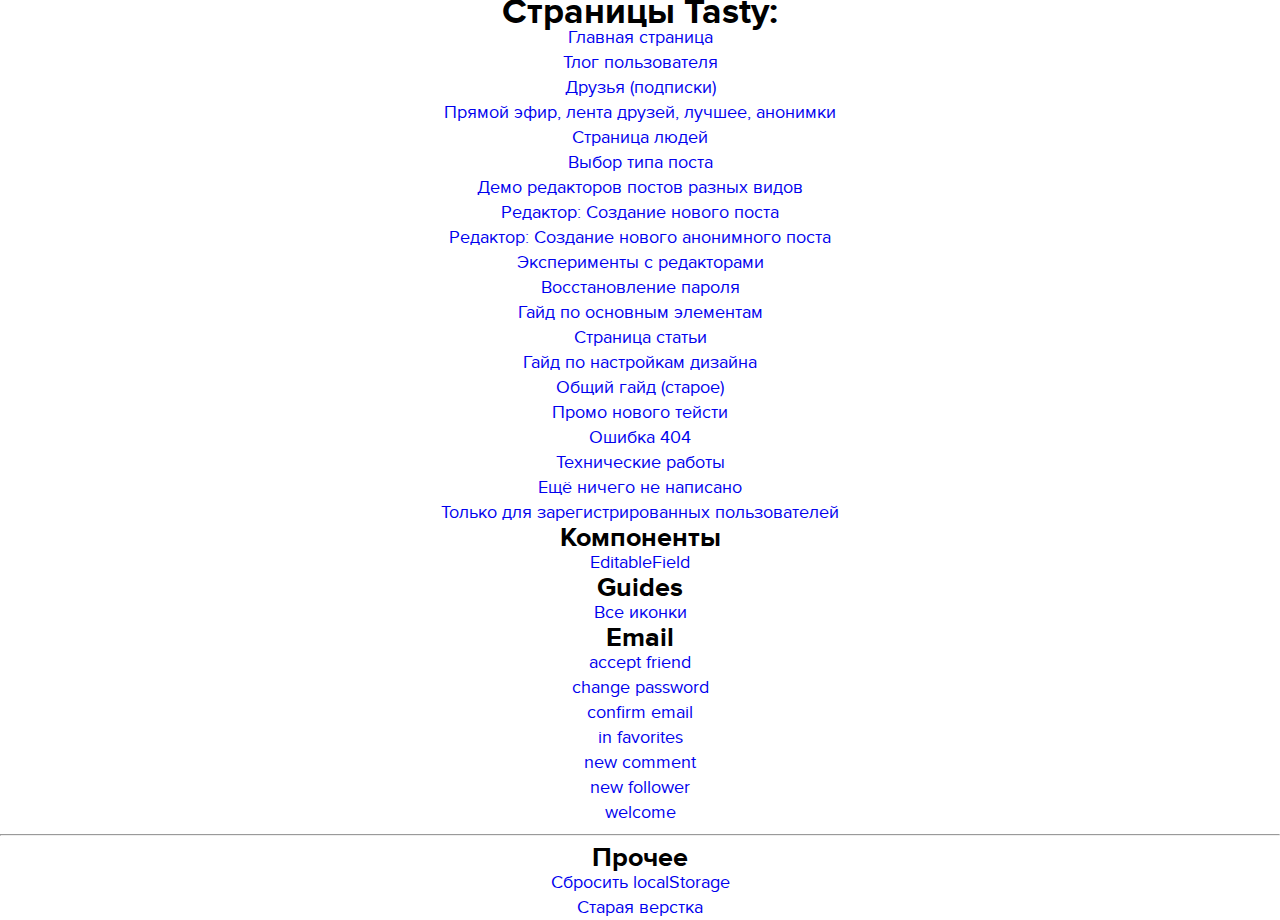
<file: index.html>
<!doctype html>
<!--[if lt IE 7]>      <html class="no-js lt-ie9 lt-ie8 lt-ie7"> <![endif]-->
<!--[if IE 7]>         <html class="no-js lt-ie9 lt-ie8"> <![endif]-->
<!--[if IE 8]>         <html class="no-js lt-ie9"> <![endif]-->
<!--[if gt IE 8]><!--> <html class="no-js"> <!--<![endif]-->
  <head>
    <meta charset="utf-8">
    <title>mmm-tasty-static</title>
    <meta name="description" content="">
    <meta name="viewport" content="width=device-width">
    <!-- Place favicon.ico and apple-touch-icon.png in the root directory -->

    <link rel="stylesheet" href="stylesheets/main.css">

    <script src="scripts/vendor/modernizr.js"></script>
    <script src="bower_components/jquery/dist/jquery.js"></script>
    <script src="http://brandymint.com/brandymint_made.js"></script>

  </head>
  <body>
    <!--[if lt IE 10]>
    <p class="browsehappy">You are using an <strong>outdated</strong> browser. Please <a href="http://browsehappy.com/">upgrade your browser</a> to improve your experience.</p>
    <![endif]-->

    <h1>Страницы Tasty:</h1>
    <ol>
      <li><a href="tasty__landing.html">Главная страница</a></li>
      <li><a href="tasty__tlog.html">Тлог пользователя</a></li>
      <li><a href="tasty__feed-friends.html">Друзья (подписки)</a></li>
      <li><a href="tasty__feed.html">Прямой эфир, лента друзей, лучшее, анонимки</a></li>
      <li><a href="tasty__people.html">Страница людей</a></li>
      <li><a href="tasty__type-selector.html">Выбор типа поста</a></li>
      <li><a href="tasty__editor-posts.html">Демо редакторов постов разных видов</a></li>
      <li><a href="tasty__editor-new.html">Редактор: Создание нового поста</a></li>
      <li><a href="tasty__editor-new-anonymous.html">Редактор: Создание нового анонимного поста</a></li>
      <li><a href="tasty__editors.html">Эксперименты с редакторами</a></li>
      <li><a href="tasty__password.html">Восстановление пароля</a></li>
      <li><a href="tasty__guide.html">Гайд по основным элементам</a></li>
      <li><a href="tasty__entry.html">Страница статьи</a></li>
      <li><a href="tasty__guide-design.html">Гайд по настройкам дизайна</a></li>
      <li><a href="tasty__guide-old.html">Общий гайд (старое)</a></li>
      <li><a href="tasty__promo.html">Промо нового тейсти</a></li>
      <li><a href="tasty__404.html">Ошибка 404</a></li>
      <li><a href="tasty__maintenance.html">Технические работы</a></li>
      <li><a href="tasty__nopost.html">Ещё ничего не написано</a></li>
      <li><a href="tasty__only-for-registered.html">Только для зарегистрированных пользователей</a></li>
    </ol>
    <h2>Компоненты</h2>
    <ol>
      <li><a href="tasty__editable-field.html">EditableField</a></li>
    </ol>
    <h2>Guides</h2>
    <ol>
      <li>
        <li><a href="icons.html">Все иконки</a></li>
      </li>
    </ol>
    <h2>Email</h2>
    <ol>
      <li><a href="tasty__email-accept-friend.html">accept friend</a></li>
      <li><a href="tasty__email-change-password.html">change password</a></li>
      <li><a href="tasty__email-confirm-email.html">confirm email</a></li>
      <li><a href="tasty__email-in-favorites.html">in favorites</a></li>
      <li><a href="tasty__email-new-comment.html">new comment</a></li>
      <li><a href="tasty__email-new-follower.html">new follower</a></li>
      <li><a href="tasty__email-welcome.html">welcome</a></li>
    </ol>
    <hr>
    <h2>Прочее</h2>
    <ol>
      <li><a href="tasty__clear-localStorage.html">Сбросить localStorage</a></li>
      <li><a href="http://test.genue.ru/tlogs/!/app/">Старая верстка</a></li>
    </ol>


    <script src="scripts/vendor.js"></script>

  </body>
</html>
</file>
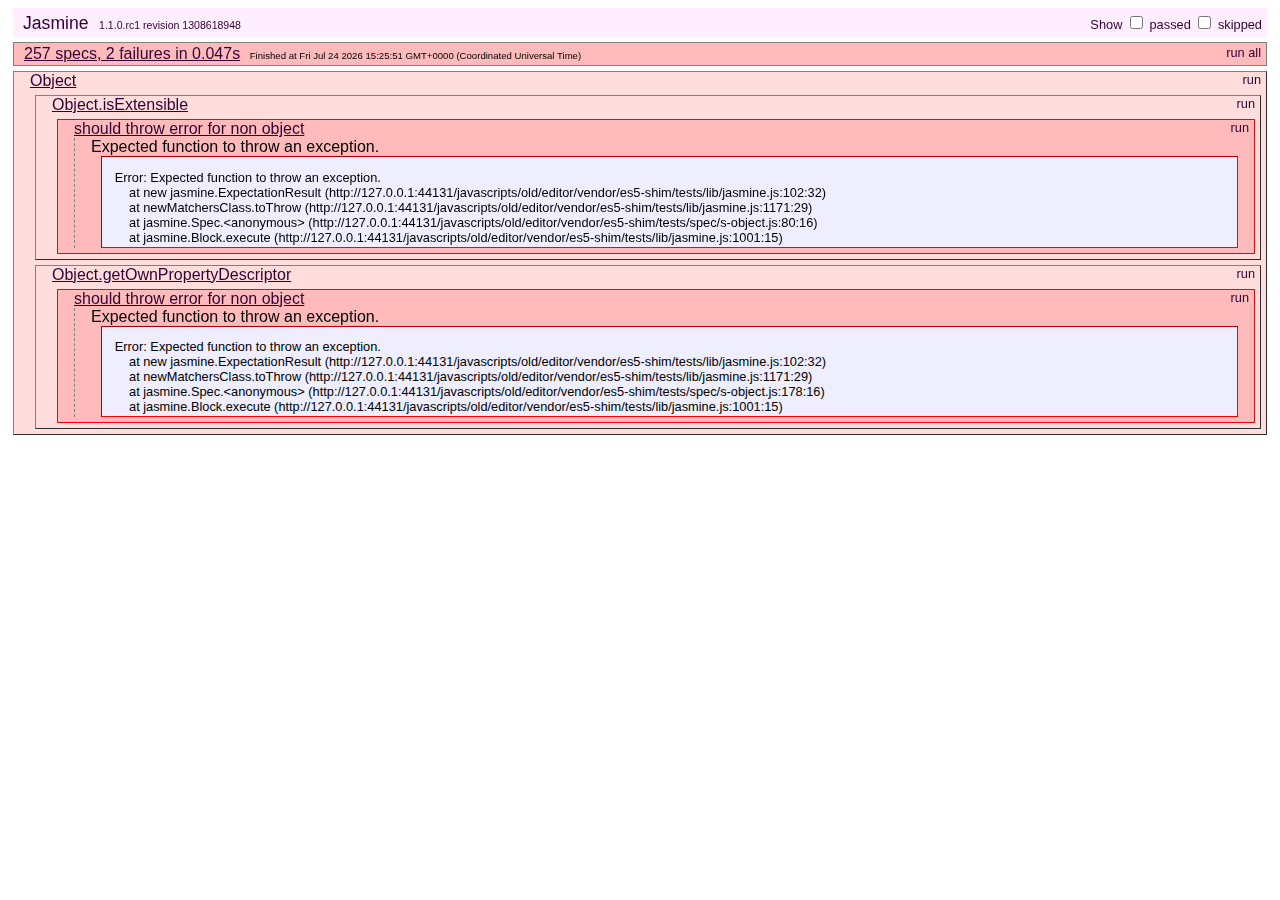
<file: javascripts/old/editor/vendor/es5-shim/tests/index.html>
<!DOCTYPE HTML>
<html>
<head>
	<title>Jasmine Spec Runner</title>

	<link rel="shortcut icon" type="image/png" href="lib/jasmine_favicon.png">

	<link rel="stylesheet" type="text/css" href="lib/jasmine.css">
	<script type="text/javascript" src="lib/jasmine.js"></script>
	<script type="text/javascript" src="lib/jasmine-html.js"></script>
	<script type="text/javascript" src="lib/json2.js"></script>

	<!-- include helper files here... -->
	<script src="helpers/h.js"></script>
	<script src="helpers/h-kill.js"></script>
	<script src="helpers/h-matchers.js"></script>

	<!-- include source files here... -->
	<script src="../es5-shim.js"></script>
    <script src="../es5-sham.js"></script>

	<!-- include spec files here... -->
	<script src="spec/s-array.js"></script>
	<script src="spec/s-function.js"></script>
	<script src="spec/s-string.js"></script>
	<script src="spec/s-object.js"></script>
	<script src="spec/s-number.js"></script>
	<script src="spec/s-date.js"></script>


	<script type="text/javascript">
		(function() {
			var jasmineEnv = jasmine.getEnv();
			jasmineEnv.updateInterval = 1000;

			var trivialReporter = new jasmine.TrivialReporter();

			jasmineEnv.addReporter(trivialReporter);

			jasmineEnv.specFilter = function(spec) {
				return trivialReporter.specFilter(spec);
			};

			var currentWindowOnload = window.onload;

			window.onload = function() {
				if (currentWindowOnload) {
					currentWindowOnload();
				}
				execJasmine();
			};

			function execJasmine() {
				jasmineEnv.execute();
			}

		})();
	</script>

</head>

<body>
</body>
</html>
</file>
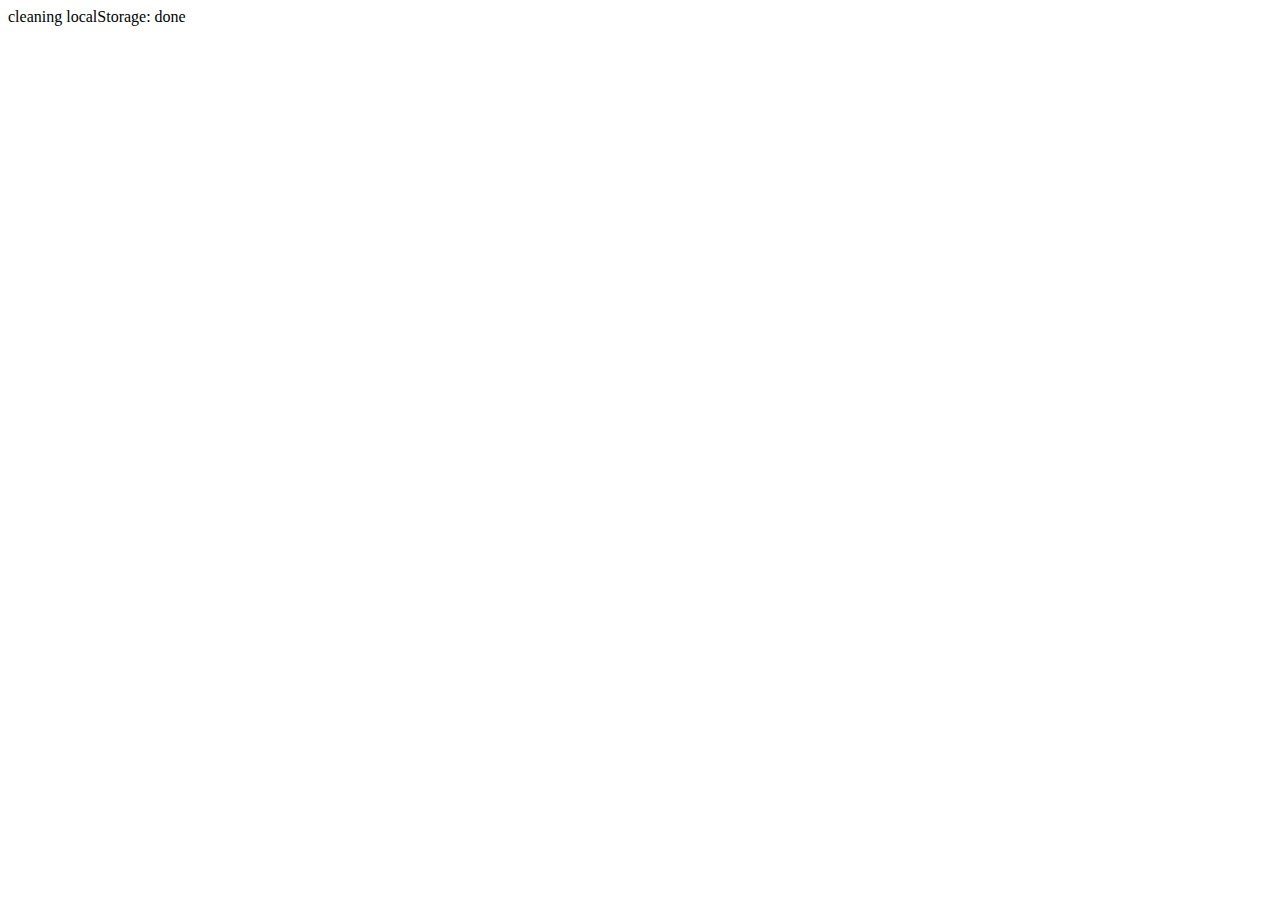
<file: tasty__clear-localStorage.html>
<!DOCTYPE html>
<html class="no-js">
    <head>
        <meta charset="utf-8" />
        <meta http-equiv="X-UA-Compatible" content="IE=edge,chrome=1" />

        <title></title>

        <meta name="keywords" content="" />
        <meta name="description" content="" />

        <link rel="Shortcut Icon" type="image/x-icon" href="favicon.ico" />
    </head>
    <body>
        <script>
            function destroyLessCache(pathToCss) { // e.g. '/css/' or '/stylesheets/'

              var host = window.location.host;
              var protocol = window.location.protocol;
              var keyPrefix = protocol + '//' + host + pathToCss;

              for (var key in window.localStorage) {
                if (key.indexOf(keyPrefix) === 0) {
                  delete window.localStorage[key];
                }
              }
            }

            destroyLessCache("/tlogs/bit/app/assets/stylesheets/new");

            document.write("cleaning localStorage: done");
        </script>
    </body>
</html>
</file>
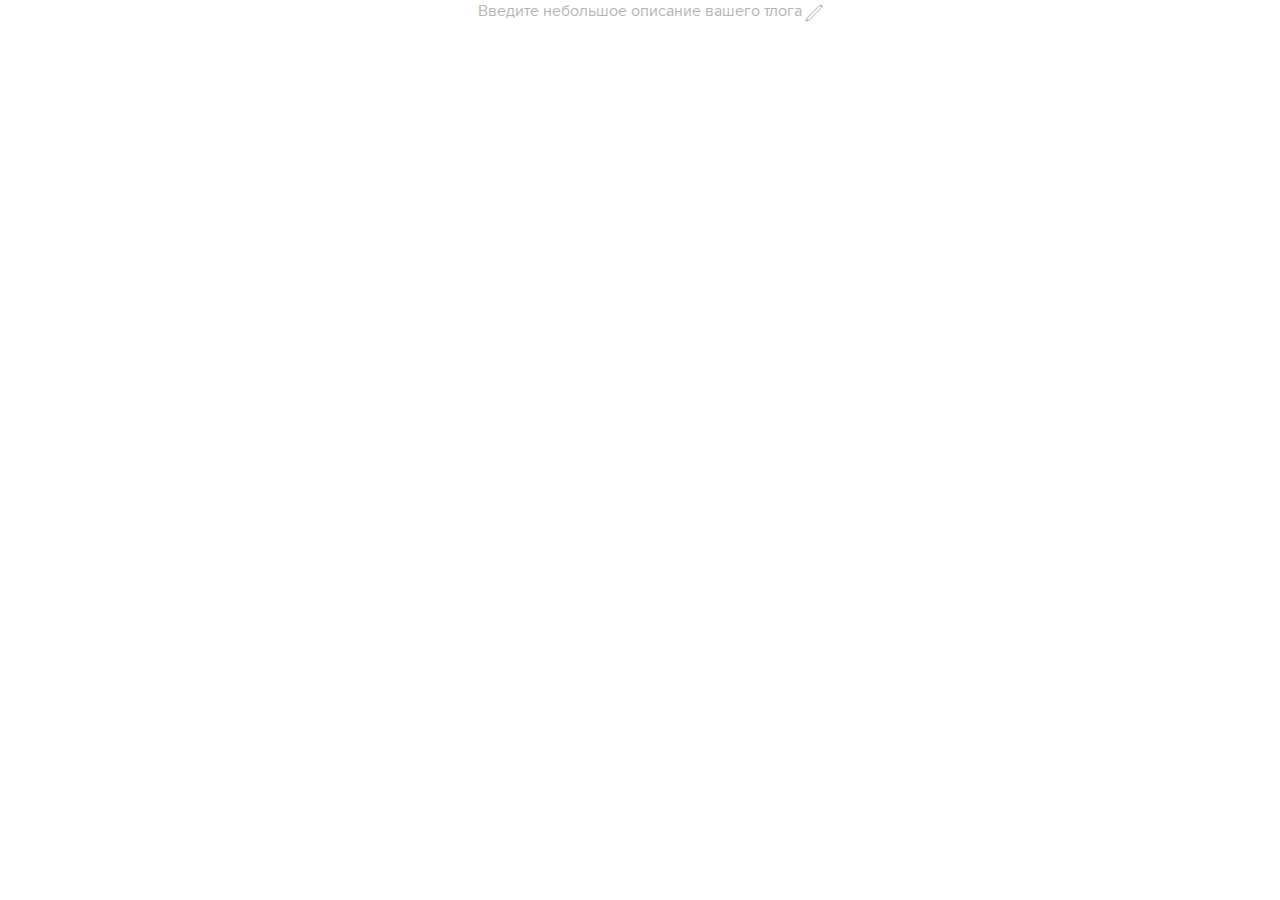
<file: tasty__editable-field.html>
<!DOCTYPE html>
<html class="no-js">
    <head>
        <meta charset="utf-8" />
        <meta http-equiv="X-UA-Compatible" content="IE=edge,chrome=1" />

        <title></title>

        <meta name="keywords" content="" />
        <meta name="description" content="" />

        <link rel="Shortcut Icon" type="image/x-icon" href="favicon.ico" />

        <!-- Fonts -->
        <link type="text/css" rel="stylesheet" href="http://fonts.googleapis.com/css?family=PT+Sans:400,700italic,400italic,700&amp;subset=latin,cyrillic" />
        <link type="text/css" rel="stylesheet" href="http://fonts.googleapis.com/css?family=PT+Serif:400,700italic,400italic,700&amp;subset=latin,cyrillic" />
        <!-- end Fonts -->

        <!-- Styles -->
        <link rel="stylesheet" href="stylesheets/main.css" />
        <!-- end Styles -->

        <script src="scripts/vendor/modernizr.js"></script>

        <script src="scripts/vendor.js"></script>
        <script src="bower_components/jquery/dist/jquery.js"></script>
        <script src="javascripts/old/libs/jquery/jquery.ui.core.min.js"></script>
        <script src="javascripts/old/libs/jquery/jquery.ui.widget.min.js"></script>
        <script src="javascripts/old/libs/jquery/jquery.ui.mouse.min.js"></script>
        <script src="javascripts/old/libs/jquery/jquery.ui.slider.min.js"></script>
        <script src="javascripts/old/libs/jquery/jquery.ui.draggable.min.js"></script>
        <script src="javascripts/old/libs/jquery/jquery.ui.effect.min.js"></script>
        <script src="javascripts/old/libs/jquery/jquery.ui.effect-slide.min.js"></script>
        <script src="javascripts/old/libs/jquery.autosize.min.js"></script>
        <script src="javascripts/old/libs/jquery.caretposition.js"></script>
        <script src="javascripts/old/libs/jquery.sew.js"></script>
        <script src="javascripts/old/libs/jquery.timeago.js"></script>
        <script src="javascripts/old/libs/jquery.timeago.ru.js"></script>
        <script src="javascripts/old/libs/jsrender.min.js"></script>
        <script src="javascripts/old/libs/uploaderObject.js"></script>
        <script src="javascripts/old/libs/cookie.js"></script>
        <script src="javascripts/old/libs/baron.js"></script>
        <script src="javascripts/old/libs/jquery.custom-select.js"></script>
        <script src="javascripts/old/plugins/jquery.collage.js"></script>
        <script src="javascripts/old/libs/jquery.mousewheel.js"></script>
        <script src="javascripts/old/libs/jquery.fancybox.pack.js"></script>
        <script src="javascripts/old/libs/jquery.autosize.input.js"></script>
        <script src="javascripts/old/libs/jquery.plugin.js"></script>
        <script src="javascripts/old/libs/jquery.maxlength.js"></script>

        <script src="javascripts/old/plugins/jquery.formradio.js"></script>
        <script src="javascripts/old/plugins/jquery.dropdown.js"></script>
        <script src="javascripts/old/plugins/jquery.expander.js"></script>
        <script src="javascripts/old/plugins/jquery.togglevalue.js"></script>
    </head>
    <body class="layout--tlog tlog-fonttype-serif tlog-coveralign-justify tlog-feedcolor-white not-logged" ng-app='AApp'>
        <div data-react-class="EditableField" data-react-props="{&quot;defaultValue&quot;: &quot;&quot;, &quot;placeholder&quot;: &quot;Введите небольшое описание вашего тлога&quot;}"></div>

        <script src="scripts/bundle.js" defer></script>
    </body>
</html>
</file>
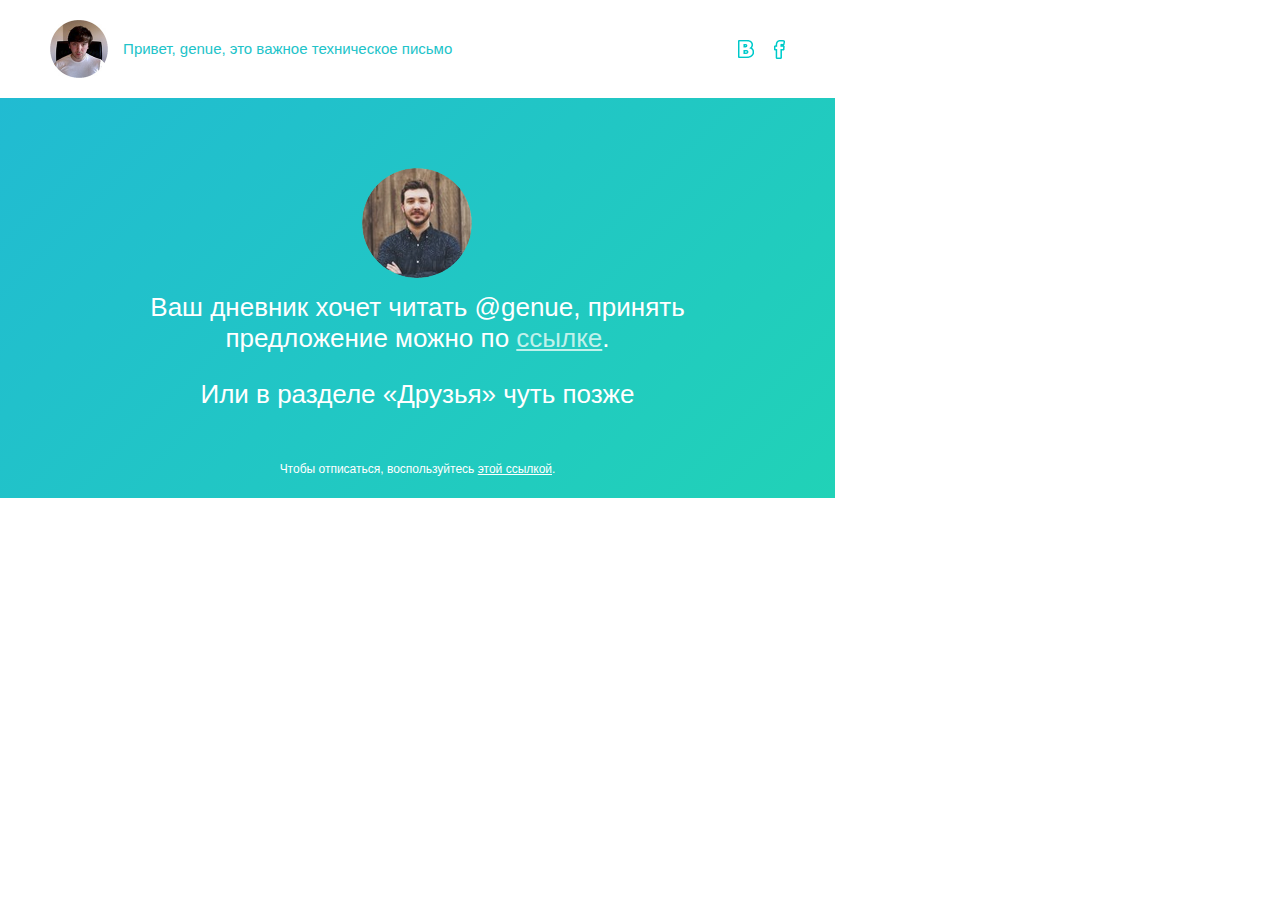
<file: tasty__email-accept-friend.html>
<!DOCTYPE html>
<html>
<head>
<meta http-equiv="content-type" content="text/html; charset=utf-8" />
<meta name="viewport" content="width=device-width, initial-scale=1">
<title></title>
<meta name="Keywords" content="#" />
<meta name="Description" content="#" />
<meta name="Generator" content="#" />
</head>
<body topmargin="0" rightmargin="0" bottommargin="0" leftmargin="0">
	<table width="835" cellspacing="0" cellpadding="0" border="0" style="width: 100%; min-width: 320px; max-width: 835px; font-family: Arial, Helvetica, sans-serif; font-size: 12px; line-height: 18px;">
		<tbody>
			<tr>
				<td valign="middle" bgcolor="#ffffff">
					<table width="88%" height="98" cellspacing="0" cellpadding="0" border="0" align="center">
						<tbody>
							<tr>
								<td height="20"><div style="line-height: 0;"><img border="0" src="images/email/1x1.gif" alt="" /></div></td>
							</tr>
							<tr>
								<td width="73" valign="middle">
									<img width="58" height="58" border="0" src="images/email/avatars/1.jpg" alt="genue_horoshii" style="display: block;" />
								</td>
								<td valign="middle">
									<font color="#21c3c9" style="font-family: Arial, Helvetica, sans-serif; font-size: 15px; line-height: 18px;">Привет, genue, это важное техническое письмо</font>
								</td>
								<td valign="middle"><div style="line-height: 0;"><img border="0" width="15" src="images/email/1x1.gif" alt="" /></div></td>
								<td width="1%" valign="middle" alight="right">
									<table width="100%" cellspacing="0" cellpadding="0" border="0">
										<tbody>
											<tr>
												<td valign="middle"><a href="#" title="Группа вконтакте" style="font-size: 0; line-height: 0; text-decoration: none; color: #21c1cb; vertical-align: middle;"><img width="16" height="18" border="0" src="images/email/socials/vk.gif" alt="Группа вконтакте" style="vertical-align: middle;" /></a></td>
												<td valign="middle"><div style="line-height: 0;"><img border="0" width="20" src="images/email/1x1.gif" alt="" /></div></td>
												<td valign="middle"><a href="#" title="Группа в Facebook" style="font-size: 0; line-height: 0; text-decoration: none; color: #21c1cb; vertical-align: middle;"><img width="11" height="19" border="0" src="images/email/socials/fb.gif" alt="Группа в Facebook" style="vertical-align: middle;" /></a></td>
											</tr>
										</tbody>
									</table>
								</td>
							</tr>
							<tr>
								<td height="20"><div style="line-height: 0;"><img border="0" src="images/email/1x1.gif" alt="" /></div></td>
							</tr>
						</tbody>
					</table>
				</td>
			</tr>
			<tr>
				<td>
					<table width="100%" height="400" cellspacing="0" cellpadding="0" border="0" bgcolor="#21d2b7" style="background: linear-gradient(135deg, rgba(33,187,210,1) 0%,rgba(33,210,183,1) 100%);">
						<tbody>
							<tr>
								<td height="20"><div style="line-height: 0;"><img border="0" src="images/email/1x1.gif" alt="" /></div></td>
							</tr>
							<tr>
								<td>
									<table width="88%" cellspacing="0" cellpadding="0" border="0" align="center">
										<tbody>
											<tr>
												<td align="center" valign="middle">
													<div style="padding-top: 20px; padding-bottom: 14px; line-height: 0;">
														<img width="110px" height="110" border="0" src="images/email/avatars/2.jpg" style="border-radius: 50%;" alt="" />
													</div>
													<div style="margin-bottom: 25px;">
														<font color="#ffffff" style="font-family: Arial, Helvetica, sans-serif; font-size: 26px; line-height: 31px;">Ваш дневник хочет читать @genue, принять<br /> предложение можно по&nbsp;<a href="#" title="ссылке" style="color: #c0f1eb;">ссылке</a>.</font>
													</div>
													<font color="#ffffff" style="font-family: Arial, Helvetica, sans-serif; font-size: 26px; line-height: 31px;">Или в&nbsp;разделе &laquo;Друзья&raquo; чуть позже</font>
												</td>
											</tr>
										</tbody>
									</table>
								</td>
							</tr>
							<tr>
								<td height="20"><div style="line-height: 0;"><img border="0" src="images/email/1x1.gif" alt="" /></div></td>
							</tr>
							<tr>
								<td height="18" align="center" valign="middle">
									<font color="#ffffff" style="font-family: Arial, Helvetica, sans-serif; font-size: 12px; line-height: 18px;">Чтобы отписаться, воспользуйтесь <a href="#" title="этой ссылкой" style="color: #ffffff;">этой&nbsp;ссылкой</a>.</font>
								</td>
							</tr>
							<tr>
								<td height="20"><div style="line-height: 0;"><img border="0" src="images/email/1x1.gif" alt="" /></div></td>
							</tr>
						</tbody>
					</table>
				</td>
			</tr>
		</tbody>
	</table>
</body>
</html>
</file>
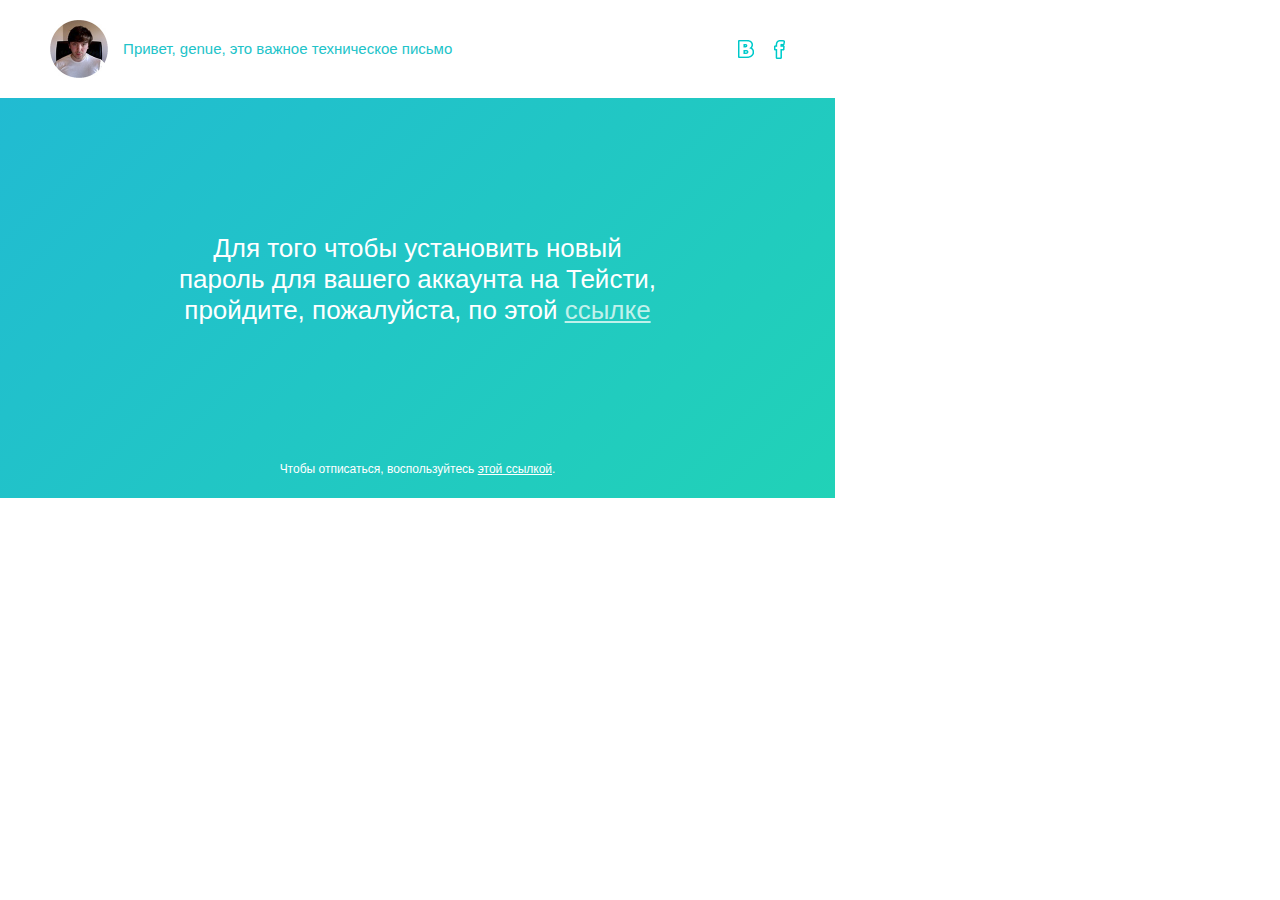
<file: tasty__email-change-password.html>
<!DOCTYPE html>
<html>
<head>
<meta http-equiv="content-type" content="text/html; charset=utf-8" />
<meta name="viewport" content="width=device-width, initial-scale=1">
<title></title>
<meta name="Keywords" content="#" />
<meta name="Description" content="#" />
<meta name="Generator" content="#" />
</head>
<body topmargin="0" rightmargin="0" bottommargin="0" leftmargin="0">
	<table width="835" cellspacing="0" cellpadding="0" border="0" style="width: 100%; min-width: 320px; max-width: 835px; font-family: Arial, Helvetica, sans-serif; font-size: 12px; line-height: 18px;">
		<tbody>
			<tr>
				<td valign="middle" bgcolor="#ffffff">
					<table width="88%" height="98" cellspacing="0" cellpadding="0" border="0" align="center">
						<tbody>
							<tr>
								<td height="20"><div style="line-height: 0;"><img border="0" src="images/email/1x1.gif" alt="" /></div></td>
							</tr>
							<tr>
								<td width="73" valign="middle">
									<img width="58" height="58" border="0" src="images/email/avatars/1.jpg" alt="genue_horoshii" style="display: block;" />
								</td>
								<td valign="middle">
									<font color="#21c3c9" style="font-family: Arial, Helvetica, sans-serif; font-size: 15px; line-height: 18px;">Привет, genue, это важное техническое письмо</font>
								</td>
								<td valign="middle"><div style="line-height: 0;"><img border="0" width="15" src="images/email/1x1.gif" alt="" /></div></td>
								<td width="1%" valign="middle" alight="right">
									<table width="100%" cellspacing="0" cellpadding="0" border="0">
										<tbody>
											<tr>
												<td valign="middle"><a href="#" title="Группа вконтакте" style="font-size: 0; line-height: 0; text-decoration: none; color: #21c1cb; vertical-align: middle;"><img width="16" height="18" border="0" src="images/email/socials/vk.gif" alt="Группа вконтакте" style="vertical-align: middle;" /></a></td>
												<td valign="middle"><div style="line-height: 0;"><img border="0" width="20" src="images/email/1x1.gif" alt="" /></div></td>
												<td valign="middle"><a href="#" title="Группа в Facebook" style="font-size: 0; line-height: 0; text-decoration: none; color: #21c1cb; vertical-align: middle;"><img width="11" height="19" border="0" src="images/email/socials/fb.gif" alt="Группа в Facebook" style="vertical-align: middle;" /></a></td>
											</tr>
										</tbody>
									</table>
								</td>
							</tr>
							<tr>
								<td height="20"><div style="line-height: 0;"><img border="0" src="images/email/1x1.gif" alt="" /></div></td>
							</tr>
						</tbody>
					</table>
				</td>
			</tr>
			<tr>
				<td>
					<table width="100%" height="400" cellspacing="0" cellpadding="0" border="0" bgcolor="#21d2b7" style="background: linear-gradient(135deg, rgba(33,187,210,1) 0%,rgba(33,210,183,1) 100%);">
						<tbody>
							<tr>
								<td height="20"><div style="line-height: 0;"><img border="0" src="images/email/1x1.gif" alt="" /></div></td>
							</tr>
							<tr>
								<td align="center" valign="middle">
									<table width="88%" cellspacing="0" cellpadding="0" border="0" align="center">
										<tbody>
											<tr>
												<td align="center" valign="middle">
													<font color="#ffffff" style="font-family: Arial, Helvetica, sans-serif; font-size: 26px; line-height: 31px;">Для того чтобы установить новый<br /> пароль для вашего аккаунта на&nbsp;Тейсти,<br /> пройдите, пожалуйста, по&nbsp;этой <a href="#" title="ссылке" style="color: #c0f1eb;">ссылке</a></font>
												</td>
											</tr>
										</tbody>
									</table>
								</td>
							</tr>
							<tr>
								<td height="20"><div style="line-height: 0;"><img border="0" src="images/email/1x1.gif" alt="" /></div></td>
							</tr>
							<tr>
								<td height="18" align="center" valign="middle">
									<font color="#ffffff" style="font-family: Arial, Helvetica, sans-serif; font-size: 12px; line-height: 18px;">Чтобы отписаться, воспользуйтесь <a href="#" title="этой ссылкой" style="color: #ffffff;">этой&nbsp;ссылкой</a>.</font>
								</td>
							</tr>
							<tr>
								<td height="20"><div style="line-height: 0;"><img border="0" src="images/email/1x1.gif" alt="" /></div></td>
							</tr>
						</tbody>
					</table>
				</td>
			</tr>
		</tbody>
	</table>
</body>
</html>
</file>
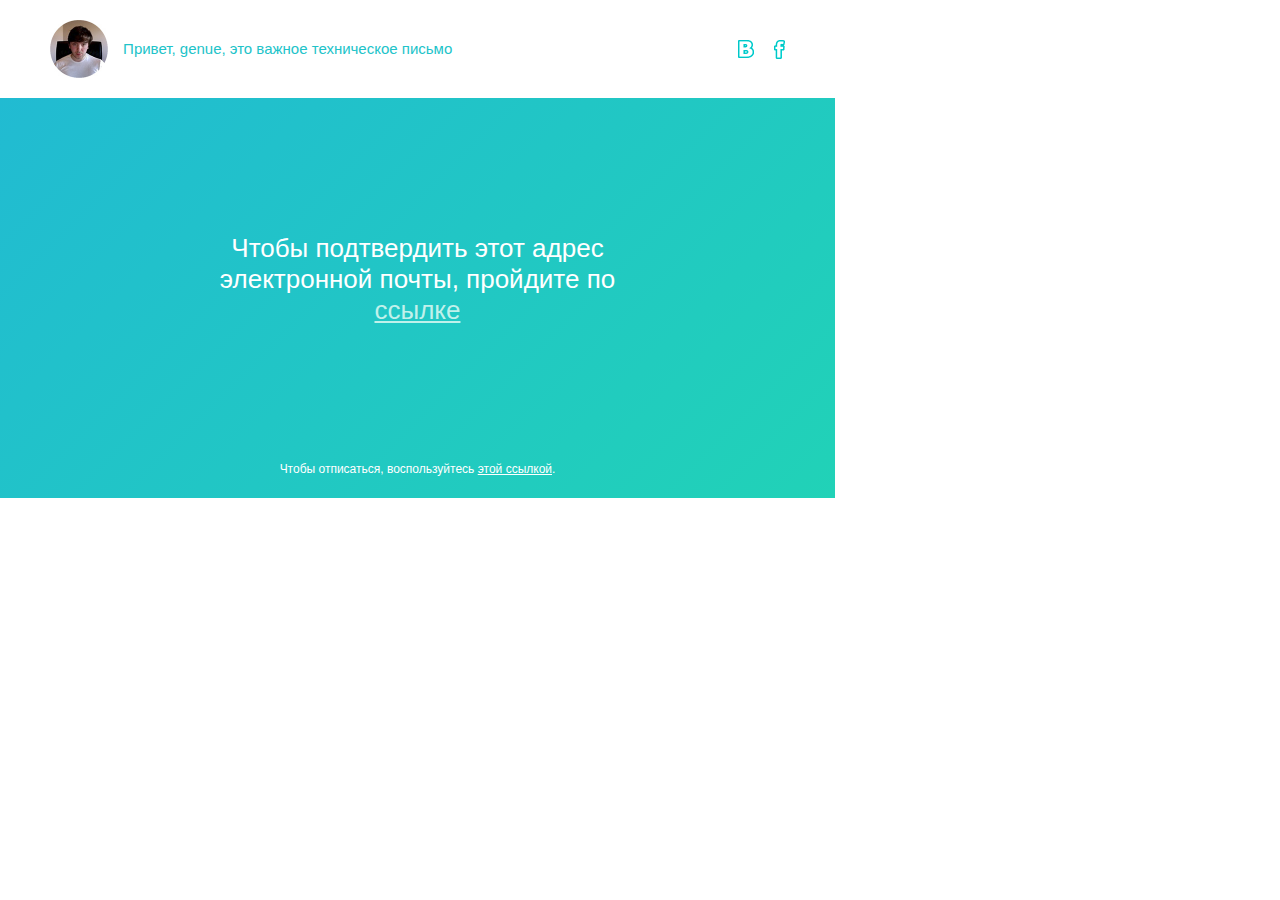
<file: tasty__email-confirm-email.html>
<!DOCTYPE html>
<html>
<head>
<meta http-equiv="content-type" content="text/html; charset=utf-8" />
<meta name="viewport" content="width=device-width, initial-scale=1">
<title></title>
<meta name="Keywords" content="#" />
<meta name="Description" content="#" />
<meta name="Generator" content="#" />
</head>
<body topmargin="0" rightmargin="0" bottommargin="0" leftmargin="0">
	<table width="835" cellspacing="0" cellpadding="0" border="0" style="width: 100%; min-width: 320px; max-width: 835px; font-family: Arial, Helvetica, sans-serif; font-size: 12px; line-height: 18px;">
		<tbody>
			<tr>
				<td valign="middle" bgcolor="#ffffff">
					<table width="88%" height="98" cellspacing="0" cellpadding="0" border="0" align="center">
						<tbody>
							<tr>
								<td height="20"><div style="line-height: 0;"><img border="0" src="images/email/1x1.gif" alt="" /></div></td>
							</tr>
							<tr>
								<td width="73" valign="middle">
									<img width="58" height="58" border="0" src="images/email/avatars/1.jpg" alt="genue_horoshii" style="display: block;" />
								</td>
								<td valign="middle">
									<font color="#21c3c9" style="font-family: Arial, Helvetica, sans-serif; font-size: 15px; line-height: 18px;">Привет, genue, это важное техническое письмо</font>
								</td>
								<td valign="middle"><div style="line-height: 0;"><img border="0" width="15" src="images/email/1x1.gif" alt="" /></div></td>
								<td width="1%" valign="middle" alight="right">
									<table width="100%" cellspacing="0" cellpadding="0" border="0">
										<tbody>
											<tr>
												<td valign="middle"><a href="#" title="Группа вконтакте" style="font-size: 0; line-height: 0; text-decoration: none; color: #21c1cb; vertical-align: middle;"><img width="16" height="18" border="0" src="images/email/socials/vk.gif" alt="Группа вконтакте" style="vertical-align: middle;" /></a></td>
												<td valign="middle"><div style="line-height: 0;"><img border="0" width="20" src="images/email/1x1.gif" alt="" /></div></td>
												<td valign="middle"><a href="#" title="Группа в Facebook" style="font-size: 0; line-height: 0; text-decoration: none; color: #21c1cb; vertical-align: middle;"><img width="11" height="19" border="0" src="images/email/socials/fb.gif" alt="Группа в Facebook" style="vertical-align: middle;" /></a></td>
											</tr>
										</tbody>
									</table>
								</td>
							</tr>
							<tr>
								<td height="20"><div style="line-height: 0;"><img border="0" src="images/email/1x1.gif" alt="" /></div></td>
							</tr>
						</tbody>
					</table>
				</td>
			</tr>
			<tr>
				<td>
					<table width="100%" height="400" cellspacing="0" cellpadding="0" border="0" bgcolor="#21d2b7" style="background: linear-gradient(135deg, rgba(33,187,210,1) 0%,rgba(33,210,183,1) 100%);">
						<tbody>
							<tr>
								<td height="20"><div style="line-height: 0;"><img border="0" src="images/email/1x1.gif" alt="" /></div></td>
							</tr>
							<tr>
								<td>
									<table width="88%" cellspacing="0" cellpadding="0" border="0" align="center">
										<tbody>
											<tr>
												<td align="center" valign="middle">
													<font color="#ffffff" style="font-family: Arial, Helvetica, sans-serif; font-size: 26px; line-height: 31px;">Чтобы подтвердить этот адрес<br /> электронной почты, пройдите по<br /> <a href="#" title="ссылке" style="color: #c0f1eb;">ссылке</a></font>
												</td>
											</tr>
										</tbody>
									</table>
								</td>
							</tr>
							<tr>
								<td height="20"><div style="line-height: 0;"><img border="0" src="images/email/1x1.gif" alt="" /></div></td>
							</tr>
							<tr>
								<td height="18" align="center" valign="middle">
									<font color="#ffffff" style="font-family: Arial, Helvetica, sans-serif; font-size: 12px; line-height: 18px;">Чтобы отписаться, воспользуйтесь <a href="#" title="этой ссылкой" style="color: #ffffff;">этой&nbsp;ссылкой</a>.</font>
								</td>
							</tr>
							<tr>
								<td height="20"><div style="line-height: 0;"><img border="0" src="images/email/1x1.gif" alt="" /></div></td>
							</tr>
						</tbody>
					</table>
				</td>
			</tr>
		</tbody>
	</table>
</body>
</html>
</file>
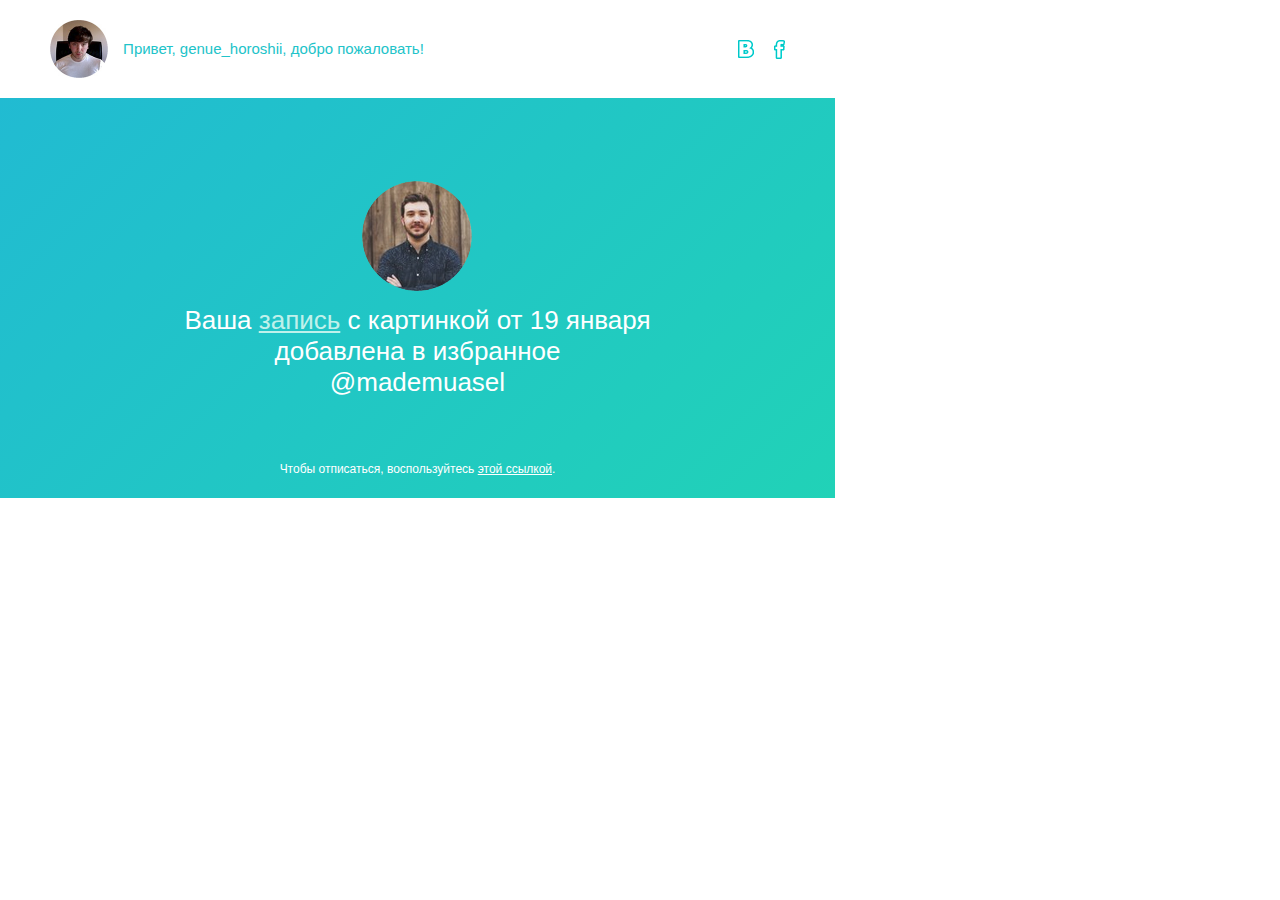
<file: tasty__email-in-favorites.html>
<!DOCTYPE html>
<html>
<head>
<meta http-equiv="content-type" content="text/html; charset=utf-8" />
<meta name="viewport" content="width=device-width, initial-scale=1">
<title></title>
<meta name="Keywords" content="#" />
<meta name="Description" content="#" />
<meta name="Generator" content="#" />
</head>
<body topmargin="0" rightmargin="0" bottommargin="0" leftmargin="0">
	<table width="835" cellspacing="0" cellpadding="0" border="0" style="width: 100%; min-width: 320px; max-width: 835px; font-family: Arial, Helvetica, sans-serif; font-size: 12px; line-height: 18px;">
		<tbody>
			<tr>
				<td valign="middle" bgcolor="#ffffff">
					<table width="88%" height="98" cellspacing="0" cellpadding="0" border="0" align="center">
						<tbody>
							<tr>
								<td height="20"><div style="line-height: 0;"><img border="0" src="images/email/1x1.gif" alt="" /></div></td>
							</tr>
							<tr>
								<td width="73" valign="middle">
									<img width="58" height="58" border="0" src="images/email/avatars/1.jpg" alt="genue_horoshii" style="display: block;" />
								</td>
								<td valign="middle">
									<font color="#21c3c9" style="font-family: Arial, Helvetica, sans-serif; font-size: 15px; line-height: 18px;">Привет, genue_horoshii, добро пожаловать!</font>
								</td>
								<td valign="middle"><div style="line-height: 0;"><img border="0" width="15" src="images/email/1x1.gif" alt="" /></div></td>
								<td width="1%" valign="middle" alight="right">
									<table width="100%" cellspacing="0" cellpadding="0" border="0">
										<tbody>
											<tr>
												<td valign="middle"><a href="#" title="Группа вконтакте" style="font-size: 0; line-height: 0; text-decoration: none; color: #21c1cb; vertical-align: middle;"><img width="16" height="18" border="0" src="images/email/socials/vk.gif" alt="Группа вконтакте" style="vertical-align: middle;" /></a></td>
												<td valign="middle"><div style="line-height: 0;"><img border="0" width="20" src="images/email/1x1.gif" alt="" /></div></td>
												<td valign="middle"><a href="#" title="Группа в Facebook" style="font-size: 0; line-height: 0; text-decoration: none; color: #21c1cb; vertical-align: middle;"><img width="11" height="19" border="0" src="images/email/socials/fb.gif" alt="Группа в Facebook" style="vertical-align: middle;" /></a></td>
											</tr>
										</tbody>
									</table>
								</td>
							</tr>
							<tr>
								<td height="20"><div style="line-height: 0;"><img border="0" src="images/email/1x1.gif" alt="" /></div></td>
							</tr>
						</tbody>
					</table>
				</td>
			</tr>
			<tr>
				<td>
					<table width="100%" height="400" cellspacing="0" cellpadding="0" border="0" bgcolor="#21d2b7" style="background: linear-gradient(135deg, rgba(33,187,210,1) 0%,rgba(33,210,183,1) 100%);">
						<tbody>
							<tr>
								<td height="20"><div style="line-height: 0;"><img border="0" src="images/email/1x1.gif" alt="" /></div></td>
							</tr>
							<tr>
								<td>
									<table width="88%" cellspacing="0" cellpadding="0" border="0" align="center">
										<tbody>
											<tr>
												<td align="center" valign="middle">
													<div style="padding-top: 20px; padding-bottom: 14px; line-height: 0;">
														<img width="110px" height="110" border="0" src="images/email/avatars/2.jpg" style="border-radius: 50%;" alt="" />
													</div>
													<font color="#ffffff" style="font-family: Arial, Helvetica, sans-serif; font-size: 26px; line-height: 31px;">Ваша <a href="#" title="запись" style="color: #c0f1eb;">запись</a> с&nbsp;картинкой от&nbsp;19&nbsp;января<br /> добавлена в&nbsp;избранное<br /> @mademuasel</font>
												</td>
											</tr>
										</tbody>
									</table>
								</td>
							</tr>
							<tr>
								<td height="20"><div style="line-height: 0;"><img border="0" src="images/email/1x1.gif" alt="" /></div></td>
							</tr>
							<tr>
								<td height="18" align="center" valign="middle">
									<font color="#ffffff" style="font-family: Arial, Helvetica, sans-serif; font-size: 12px; line-height: 18px;">Чтобы отписаться, воспользуйтесь <a href="#" title="этой ссылкой" style="color: #ffffff;">этой&nbsp;ссылкой</a>.</font>
								</td>
							</tr>
							<tr>
								<td height="20"><div style="line-height: 0;"><img border="0" src="images/email/1x1.gif" alt="" /></div></td>
							</tr>
						</tbody>
					</table>
				</td>
			</tr>
		</tbody>
	</table>
</body>
</html>
</file>
